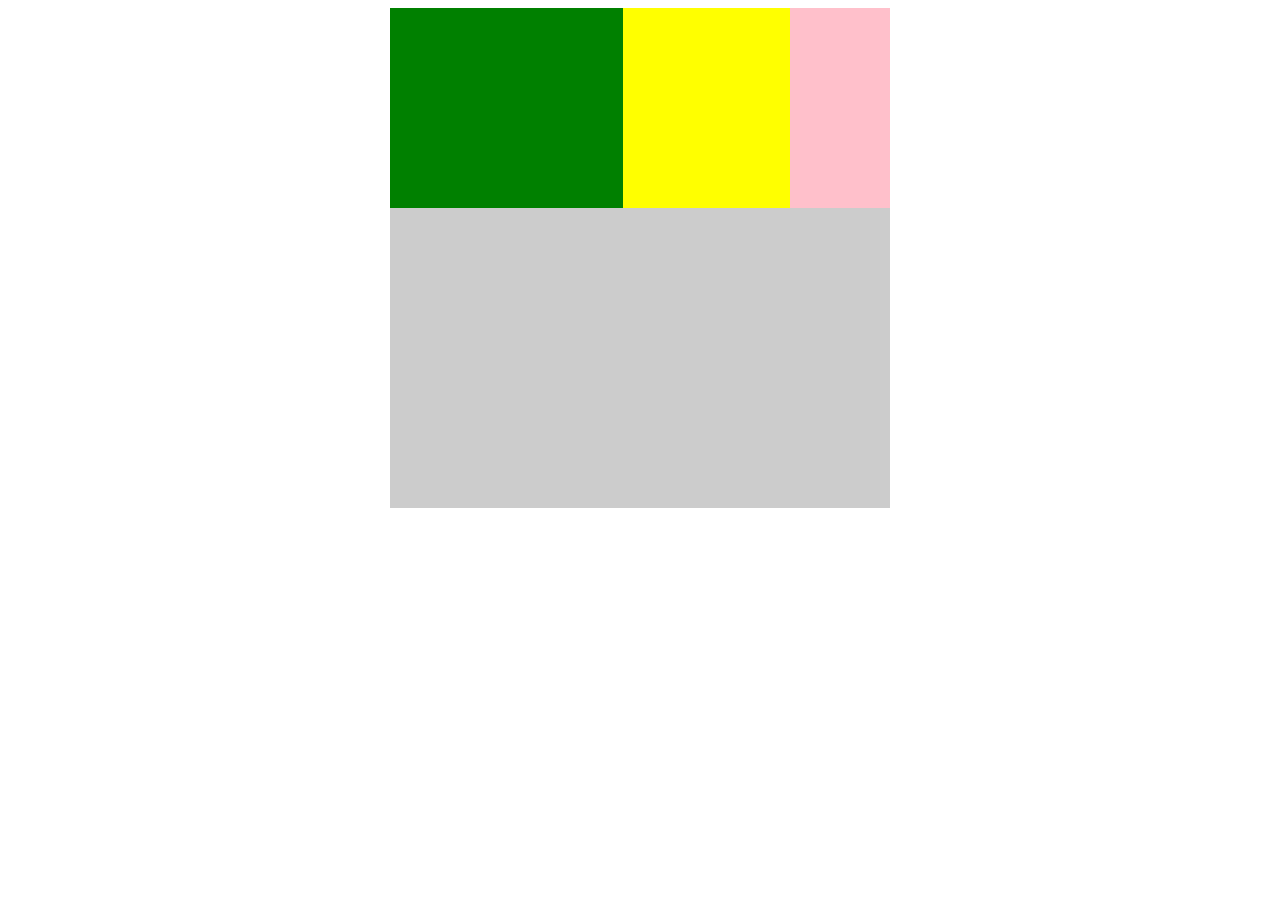
<file: flex.html>
<!DOCTYPE html>
<html lang="en">
<head>
    <meta charset="UTF-8">
    <meta name="viewport" content="width=device-width, initial-scale=1.0">
    <meta http-equiv="X-UA-Compatible" content="ie=edge">
    <title>flex-grow</title>
    <style>
    .flex-con{
        display: flex;
        width: 500px;
        height: 500px;
        background-color: #cccccc;
        margin: 0 auto;
    }
    .box{
        height: 200px;
        background-color: pink;
        width: 100px;
    }
    .box1{
        background-color: green;
        /* flex: 1; */
        flex-grow: 2;
    }
    .box2{
        background-color: yellow;
        flex-grow: 1;
    }
    </style>
</head>
<body>
    <div class="flex-con">
        <div class="box box1"></div>
        <div class="box box2"></div>
        <div class="box box3"></div>
    </div>
</body>
</html>
</file>
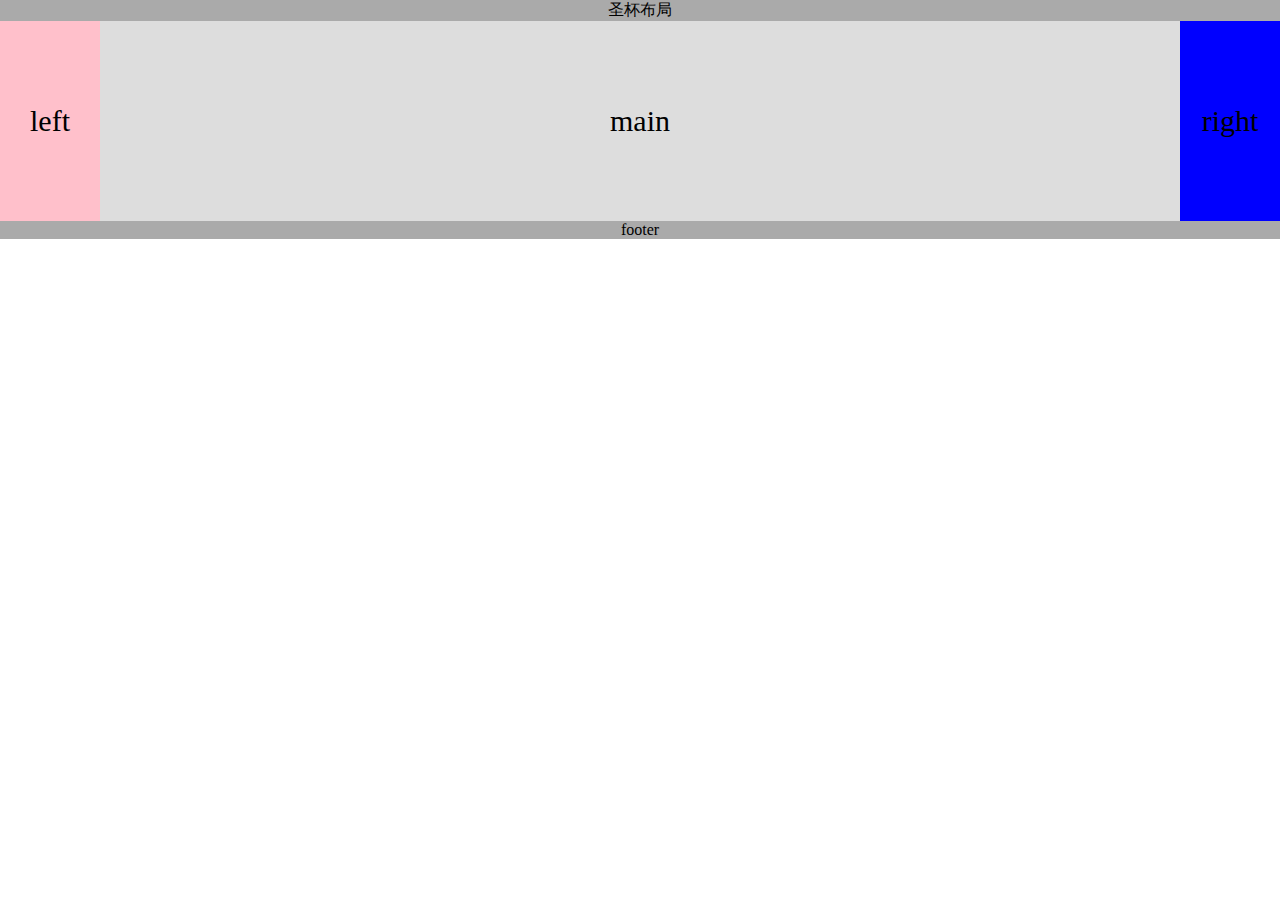
<file: index2.html>
<!DOCTYPE html>
<html lang="en">
<head>
    <meta charset="UTF-8">
    <meta name="viewport" content="width=device-width, initial-scale=1.0">
    <meta http-equiv="X-UA-Compatible" content="ie=edge">
    <title>Document</title>
    <style>
    *{margin: 0;padding: 0;}
    header,footer{
        text-align: center;
        width: 100%;
        background-color: #aaa;
    }
    .content{
        padding: 0 100px;
        /* float: left; */
        /* display: table; */
    }
    .content.clearFix{
        overflow: hidden;
    } 

    /* .clearFix:after{
    content: '';
    clear: both;
    display: block;  
    visibility: hidden;
    height: 0; 
     如果content里有内容则加上以上两行代码 
   } */
    .text{
        text-align: center;
        font-size: 30px;
        line-height: 200px;       
    }
    .left{
        float: left;
        width: 100px;
        height: 200px;
        background-color: pink;
        margin-left: -100%;
        position: relative;
        left: -100px;
    }
    .right{
        float: left;
        width: 100px;
        height: 200px;
        background-color: blue;
        margin-left: -100px;
        position: relative;
        left: 100px;
    }
    .main{
        float: left;
        width: 100%;
        height: 200px;
        background-color: #dddddd;
    }
    /* footer{
        clear: both;
    } */
    </style>
</head>
<body>
    <header>圣杯布局</header>
    <div class="content clearFix">
        <div class="main text">main</div>
        <div class="left text">left</div>
        <div class="right text">right</div>
        <!-- <div style="clear:both"></div> -->
    </div>
    <footer>footer</footer>
</body>
</html>
</file>
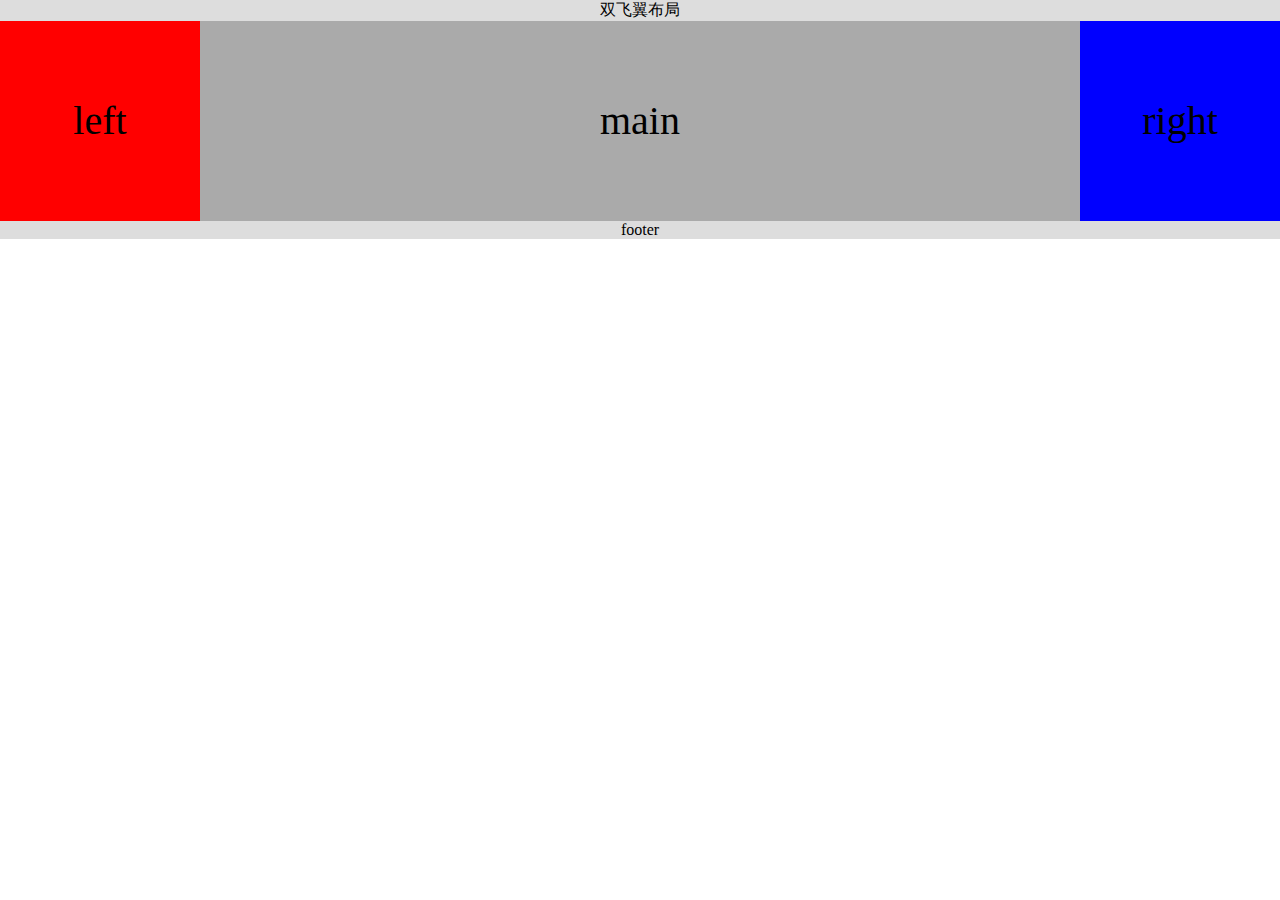
<file: index3.html>
<!DOCTYPE html>
<html lang="en">
<head>
    <meta charset="UTF-8">
    <meta name="viewport" content="width=device-width, initial-scale=1.0">
    <meta http-equiv="X-UA-Compatible" content="ie=edge">
    <title>Document</title>
    <style>
    *{margin: 0;padding: 0;}
    header,footer{
        width: 100%;
        text-align: center;
        background-color: #dddddd;
    }
    .text{
        text-align: center;
        line-height: 200px;
        font-size: 40px;
    }
    .main{
        float: left;
        width: 100%;
        height: 200px;
        background-color: #aaaaaa;
    }
    .main-ct{
        margin: 0 200px;
    }
    .left{
        float: left;
        width: 200px;
        height: 200px;
        background-color: red;
        margin-left: -100%;
    }
    .right{
        float: left;
        width: 200px;
        height: 200px;
        background-color: blue;
        margin-left: -200px;
    }
    </style>
</head>
<body>
    <header>双飞翼布局</header>
    <div class="content">
        <div class="main text">
            <div class="main-ct">main</div>
        </div>
        <div class="left text">left</div>
        <div class="right text">right</div>
    </div>
    <footer>footer</footer>
</body>
</html>
</file>
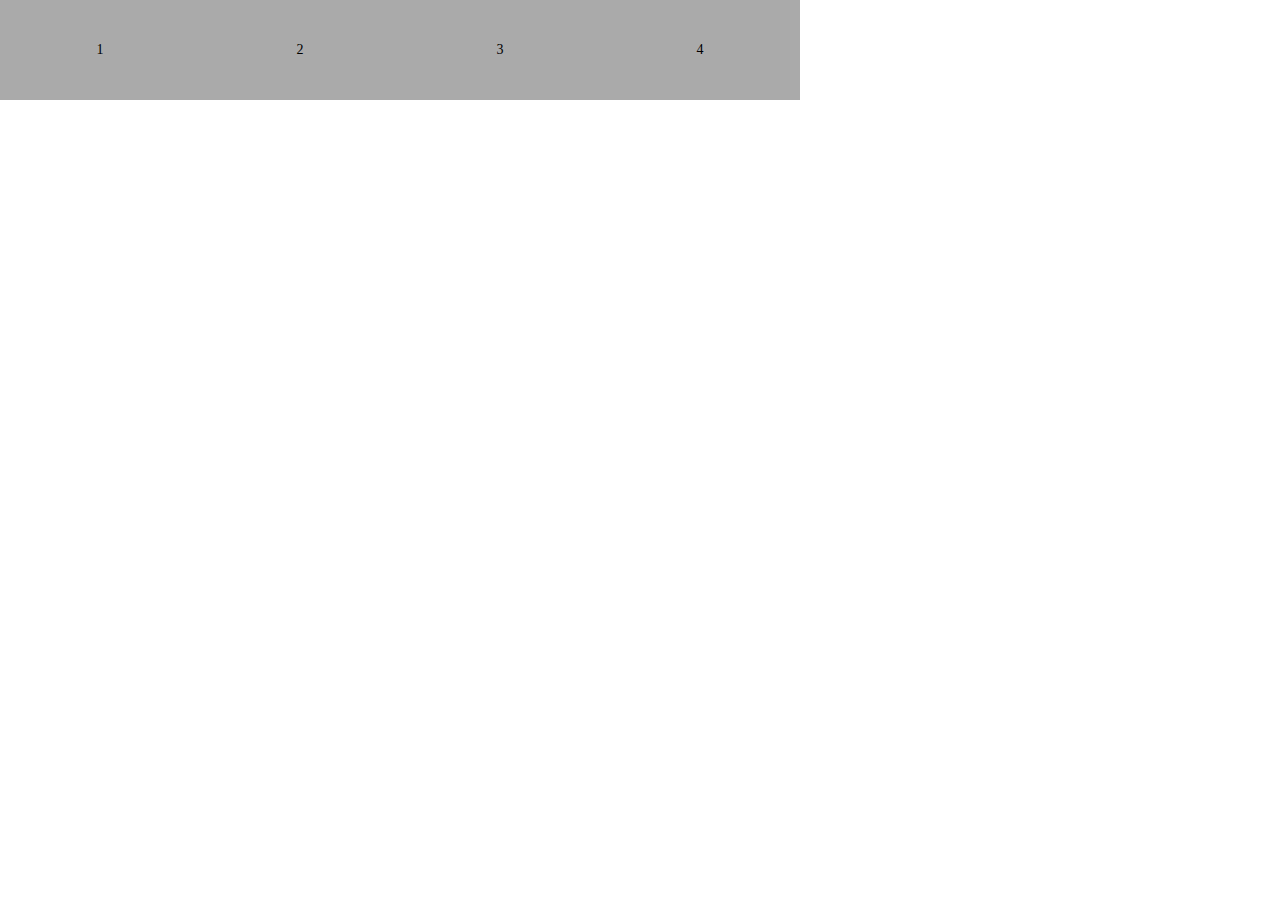
<file: inlineBlock.html>
<!DOCTYPE html>
<html lang="en">

<head>
    <meta charset="UTF-8">
    <meta name="viewport" content="width=device-width, initial-scale=1.0">
    <meta http-equiv="X-UA-Compatible" content="ie=edge">
    <title>Document</title>
    <style>
        * {
            margin: 0;
            padding: 0;
        }
        .page{
            font-size: 0;
        }
        .item {
            font-size: 14px;
            width: 200px;
            height: 100px;
            text-align: center;
            line-height: 100px;
            background-color: #aaa;
            display: inline-block;
        }
    </style>
</head>

<body>
    <div class="page">
        <div class="item">1</div>
        <div class="item">2</div>
        <div class="item">3</div>
        <div class="item">4</div>
    </div>
</body>

</html>
</file>
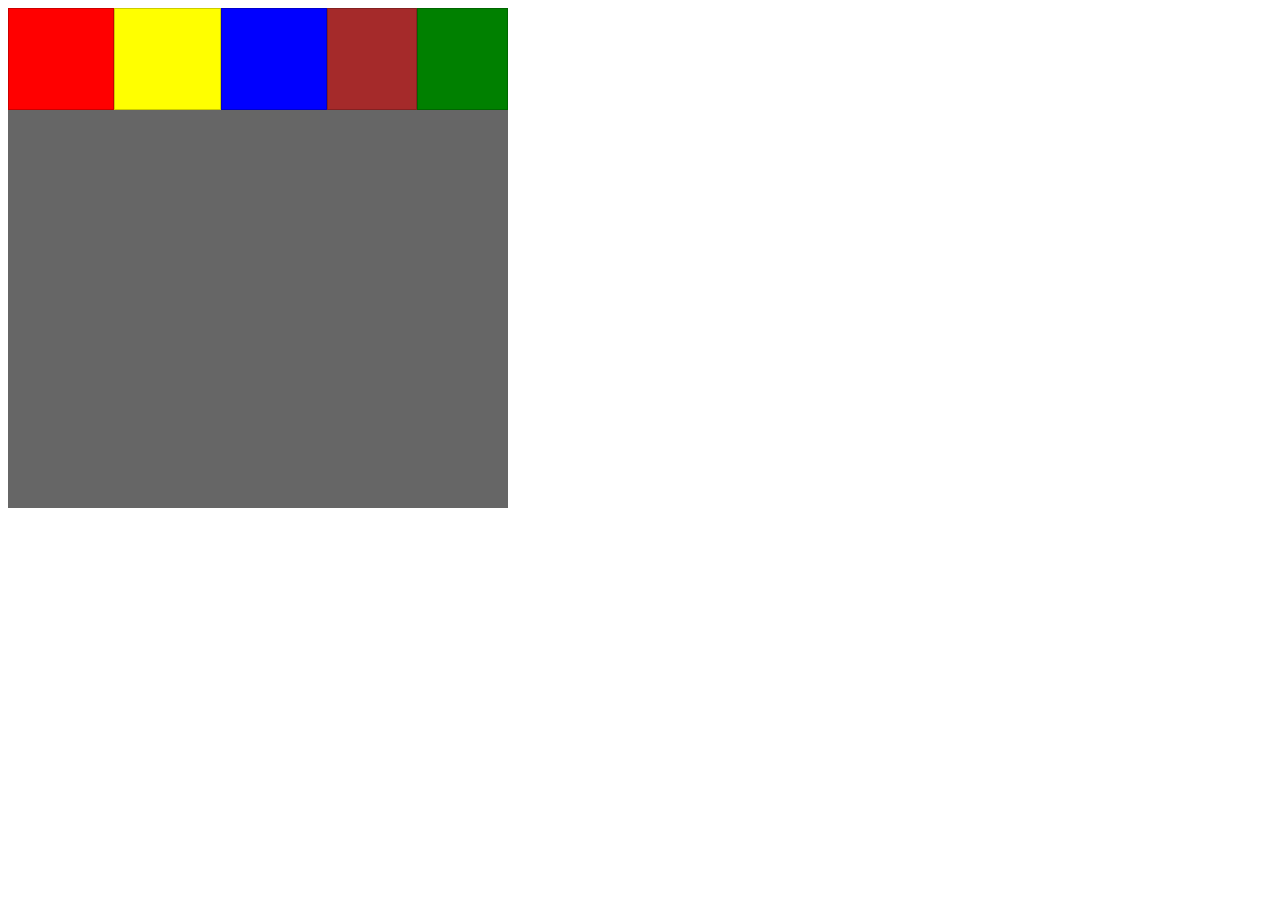
<file: shrink.html>
<!DOCTYPE html>
<html lang="en">
<head>
    <meta charset="UTF-8">
    <meta name="viewport" content="width=device-width, initial-scale=1.0">
    <meta http-equiv="X-UA-Compatible" content="ie=edge">
    <title>flex 缩小</title>
    <style>
    #content{
        display: flex;
        width: 500px;
        height: 500px;
        background-color: #666666;
        /* flex-wrap: wrap; */
    }
    #content div{
        flex-basis: 120px;
        border: 1px solid rgba(0,0,0,.2);
        height: 100px;
    }
    .box{
        flex-shrink: 1;
    }
    .box1{
        flex-shrink: 2;
    }
    </style>
</head>
<body>
    <div id="content">
        <div class="box" style="background-color: red"></div>
        <div class="box" style="background-color: yellow"></div>
        <div class="box" style="background-color: blue"></div>
        <div class="box1" style="background-color: brown"></div>
        <div class="box1" style="background-color: green"></div>
    </div>
</body>
</html>
</file>
